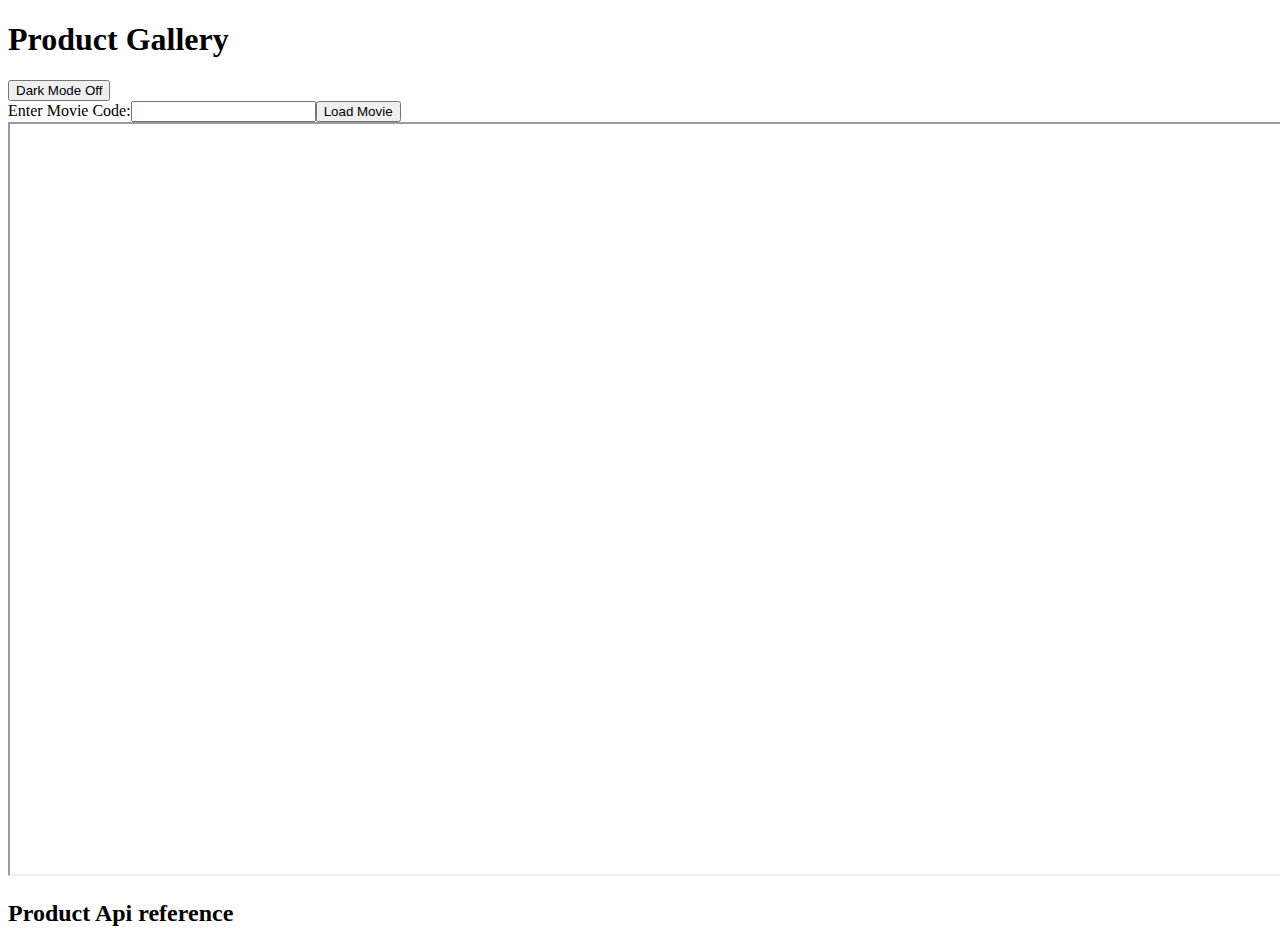
<file: down.html>
<!DOCTYPE html>
<html lang="en">
<head>
    <meta charset="UTF-8">
    <meta name="viewport" content="width=device-width, initial-scale=1.0">
    <title>Document</title>
</head>
<body>
   
        <header>
            <nav>
                <h1 id="Title">Product Gallery</h1>
                <button id="flip">Dark Mode Off</button>
            </nav>
        </header>
        <div>
            <label for="movie_name">Enter Movie Code:</label><input id="movie_name" type="text"><button id="update_btn">Load Movie</button>
        </div>
        <iframe id ="movie_iframe" src="https://vidsrc.xyz/embed/movie?imdb=tt13186482" style="width: 1500px; height: 750px;" frameborder="1" referrerpolicy="origin" allowfullscreen id="movie_iframe"></iframe>
        <h2>Product Api reference</h2>
        <main id="container"></main>
        <!-- <script src="index.js"></script>
        <script src="darkmode.js"></script>
        <script src="test.js"></script> -->
    
        <script>
            // Get references to elements
            const movieInput = document.getElementById('movie_name');
            const updateButton = document.getElementById('update_btn');
            const iframe = document.getElementById('movie_iframe');
    
            // Add event listener to the button
            updateButton.addEventListener('click', () => {
                const movieCode = movieInput.value.trim(); // Get and trim the input value
                if (movieCode) {
                    // Update the iframe src
                    iframe.src = `https://vidsrc.xyz/embed/movie?imdb=${movieCode}`;
                } else {
                    alert('Please enter a valid movie code.');
                }
            });
        </script>
    
</body>
</html>
</file>
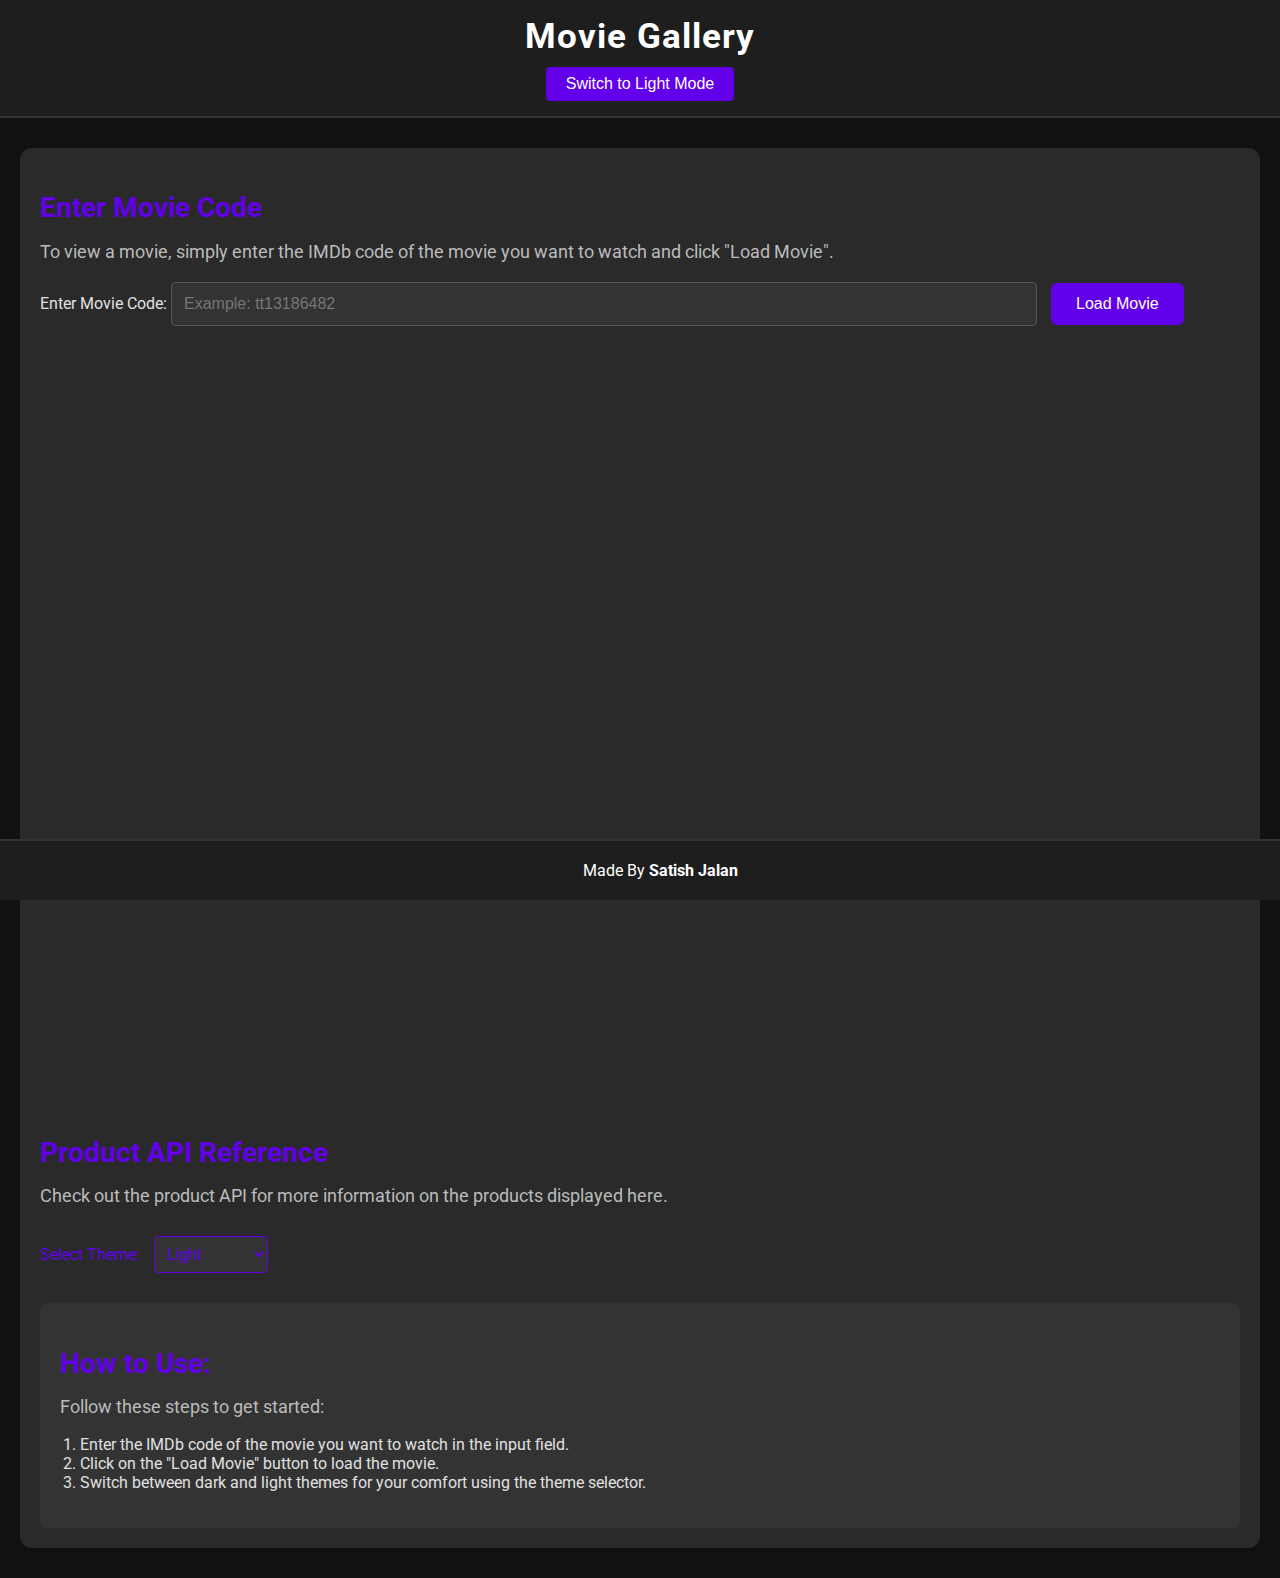
<file: sigma.html>
<!DOCTYPE html>
<html lang="en">
<head>
    <meta charset="UTF-8">
    <meta name="viewport" content="width=device-width, initial-scale=1.0">
    <title>Satish's Movie Gallery</title>
    <link href="https://fonts.googleapis.com/css2?family=Roboto:wght@400;500;700&display=swap" rel="stylesheet">
    <style>
        body {
            font-family: 'Roboto', sans-serif;
            margin: 0;
            padding: 0;
            transition: background-color 0.3s ease, color 0.3s ease;
        }

        /* Light Mode */
        body.light {
            background-color: #f4f4f4;
            color: #121212;
        }

        /* Semi-Dark Mode */
        body.semi-dark {
            background-color: #333;
            color: #f0f0f0;
        }

        /* Dark Mode */
        body.dark {
            background-color: #121212;
            color: #e0e0e0;
        }

        header {
            background-color: #1e1e1e;
            padding: 15px 30px;
            text-align: center;
            color: #ffffff;
            border-bottom: 2px solid #333;
        }

        nav h1 {
            margin: 0;
            font-size: 2.2rem;
            letter-spacing: 1px;
        }

        #flip {
            background-color: #6200ea;
            border: none;
            padding: 8px 20px;
            font-size: 1rem;
            color: white;
            cursor: pointer;
            transition: background-color 0.3s ease;
            margin-top: 10px;
            border-radius: 4px;
        }

        #flip:hover {
            background-color: #3700b3;
        }

        .container {
            max-width: 1200px;
            margin: 30px auto;
            padding: 20px;
            background-color: #2a2a2a;
            border-radius: 12px;
            box-shadow: 0 4px 8px rgba(0, 0, 0, 0.1);
        }

        .container input {
            padding: 12px;
            width: 70%;
            border-radius: 4px;
            border: 1px solid #555;
            background-color: #333;
            color: #e0e0e0;
            margin-right: 10px;
            font-size: 1rem;
        }

        .container input:focus {
            border: 1px solid #6200ea;
            outline: none;
        }

        .container button {
            padding: 12px 25px;
            background-color: #6200ea;
            color: white;
            border: none;
            cursor: pointer;
            font-size: 1rem;
            border-radius: 6px;
            transition: background-color 0.3s ease;
        }

        .container button:hover {
            background-color: #3700b3;
        }

        iframe {
            display: block;
            margin: 30px 0;
            width: 100%;
            max-width: 100%;
            height: 750px;
            border: none;
            border-radius: 12px;
        }

        footer {
            text-align: center;
            padding: 20px;
            background-color: #1e1e1e;
            color: white;
            position: fixed;
            bottom: 0;
            width: 100%;
            border-top: 2px solid #333;
        }

        footer p {
            margin: 0;
            font-size: 1rem;
        }

        h2 {
            font-size: 1.75rem;
            color: #6200ea;
            margin-bottom: 10px;
        }

        .description {
            font-size: 1.1rem;
            color: #bbb;
            margin-bottom: 20px;
        }

        .mode-selector, .help-section {
            margin-top: 30px;
        }

        .mode-selector label, .help-section label {
            font-size: 1rem;
            color: #6200ea;
        }

        .mode-selector select {
            padding: 8px;
            font-size: 1rem;
            background-color: #333;
            color: #6200ea;
            border: 1px solid #6200ea;
            border-radius: 4px;
            cursor: pointer;
            margin-left: 10px;
        }

        .mode-selector select:focus {
            border: 1px solid #03dac5;
        }

        .help-section {
            background-color: #333;
            padding: 20px;
            border-radius: 8px;
            margin-top: 30px;
        }

        .help-section p {
            color: #bbb;
            font-size: 1.1rem;
        }

        .help-section ol {
            color: #e0e0e0;
            padding-left: 20px;
        }
    </style>
</head>
<body class="dark">
    <header>
        <nav>
            <h1 id="Title">Movie Gallery</h1>
            <button id="flip">Switch to Light Mode</button>
        </nav>
    </header>

    <div class="container">
        <h2>Enter Movie Code</h2>
        <p class="description">To view a movie, simply enter the IMDb code of the movie you want to watch and click "Load Movie".</p>
        <label for="movie_name">Enter Movie Code:</label>
        <input id="movie_name" type="text" placeholder="Example: tt13186482">
        <button id="update_btn">Load Movie</button>

        <iframe id="movie_iframe" src="https://vidsrc.xyz/embed/movie?imdb=tt13186482" allowfullscreen></iframe>

        <h2>Product API Reference</h2>
        <p class="description">Check out the product API for more information on the products displayed here.</p>

        <!-- Dark Mode Selector -->
        <div class="mode-selector">
            <label for="theme-selector">Select Theme: </label>
            <select id="theme-selector">
                <option value="light">Light</option>
                <option value="semi-dark">Semi-Dark</option>
                <option value="dark">Dark</option>
            </select>
        </div>

        <!-- Help Section -->
        <div class="help-section">
            <h2>How to Use:</h2>
            <p>Follow these steps to get started:</p>
            <ol>
                <li>Enter the IMDb code of the movie you want to watch in the input field.</li>
                <li>Click on the "Load Movie" button to load the movie.</li>
                <li>Switch between dark and light themes for your comfort using the theme selector.</li>
            </ol>
        </div>
    </div>

    <footer>
        <p>Made By <strong>Satish Jalan</strong> </p>
    </footer>

    <script>
        // Theme Toggle Logic
        const flipButton = document.getElementById('flip');
        const body = document.body;
        const themeSelector = document.getElementById('theme-selector');

        flipButton.addEventListener('click', () => {
            if (body.classList.contains('dark')) {
                body.classList.remove('dark');
                body.classList.add('light');
                flipButton.textContent = 'Switch to Dark Mode';
            } else {
                body.classList.add('dark');
                body.classList.remove('light');
                flipButton.textContent = 'Switch to Light Mode';
            }
        });

        // Update iframe with Movie Code
        const movieInput = document.getElementById('movie_name');
        const updateButton = document.getElementById('update_btn');
        const iframe = document.getElementById('movie_iframe');

        updateButton.addEventListener('click', () => {
            const movieCode = movieInput.value.trim();
            if (movieCode) {
                iframe.src = `https://vidsrc.xyz/embed/movie?imdb=${movieCode}`;
            } else {
                alert('Please enter a valid movie code.');
            }
        });

        // Theme selection via dropdown
        themeSelector.addEventListener('change', (event) => {
            const selectedTheme = event.target.value;
            if (selectedTheme === 'dark') {
                body.classList.add('dark');
                body.classList.remove('semi-dark', 'light');
            } else if (selectedTheme === 'semi-dark') {
                body.classList.add('semi-dark');
                body.classList.remove('dark', 'light');
            } else {
                body.classList.remove('dark', 'semi-dark');
                body.classList.add('light');
            }
        });
    </script>
</body>
</html>
</file>
